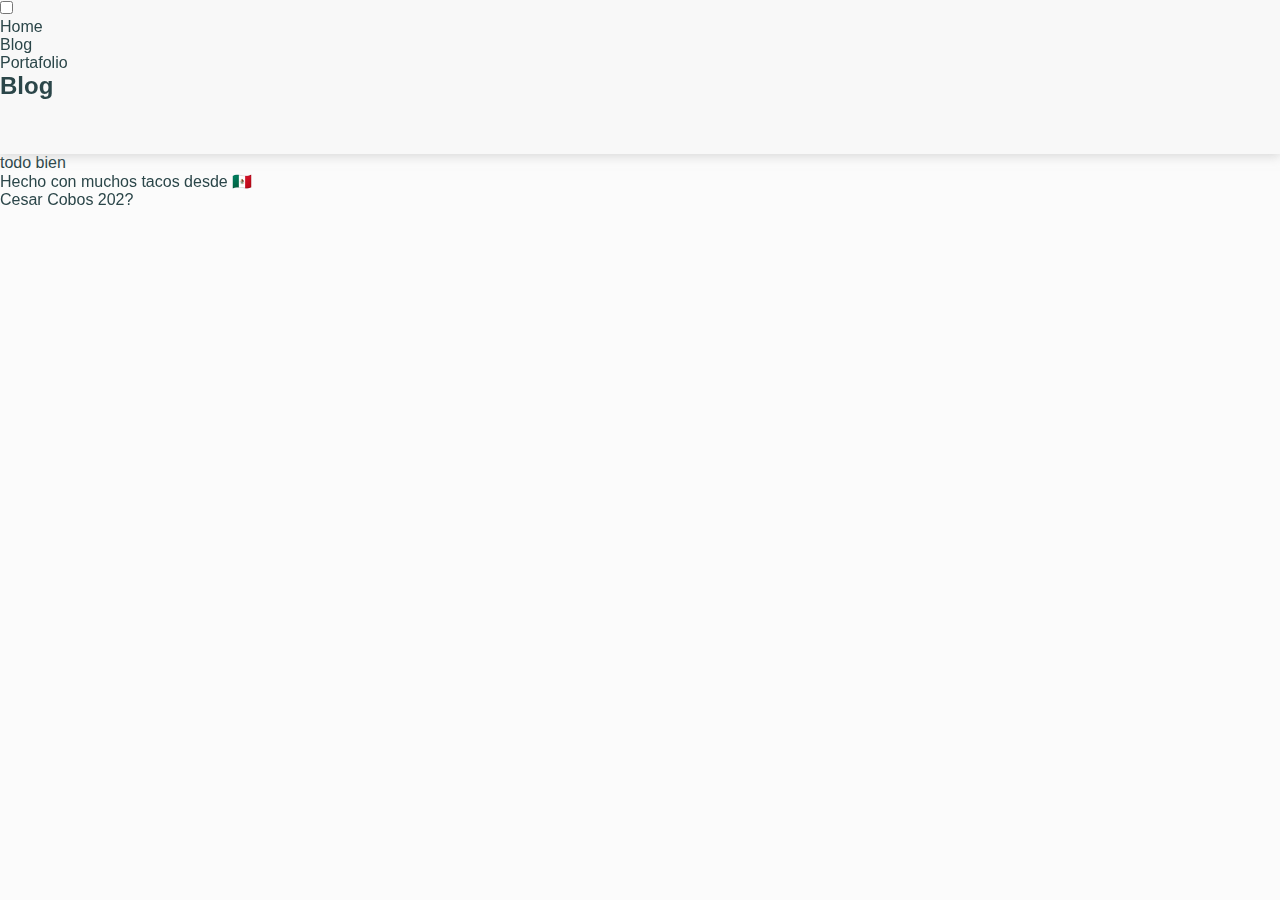
<file: pages/blog.html>
<!DOCTYPE html>
<html> 
  <head>
    <meta http-equiv="X-UA-Compatible" content="ie=edge">
    <meta name="viewport" content="width=device-width, initial-scale=1.0">
    <meta name="keywords" content="">
    <meta name="description" content="">
    <meta http-equiv="Content-Type" content="text/html;charset=UTF-8">
    <link rel="stylesheet" href="../css/styles.css">
    <link rel="preconect" href="https://fonts.googleapis.com">
    <link rel="preconect" href="https://fonts.gstatic.com" crossorigin>
    <link href="https://fonts.googleapis.com/css2?family=Blinker:wght@100;300;400;600;800;900&amp;display=swap" rel="stylesheett">
    <title>Cesar Cobos Home</title>
  </head>
  <body>
    <header>
      <section class="nav__container">
        <div class="nav__container--left"> 
          <div class="menu__ham">
            <input class="menu" type="checkbox" id="menu">
            <label for="menu"><span></span></label>
            <ul>
                  <li><a href="../index.html">Home</a></li>
                  <li><a href="../pages/blog.html">Blog</a></li>
                  <li><a href="/">Portafolio</a></li>
            </ul>
          </div>
          <h2>Blog</h2>
        </div>
        <div class="nav__container--right"> 
          <ul>
                <li><a class="twitter-icon" href="https://twitter.com/cesarcoboscv" target="_blank" rel="noreferer" title="Mira mi perfil en twitter"></a></li>
                <li><a class="linkedin-icon" href="https://linkedin.com/in/cesarcoboscv" target="_blank" rel="noreferer" title="Mira mi perfil en LinkedIn"></a></li>
                <li><a class="github-icon" href="https://github.com/CesarCobos" target="_blank" rel="noreferer" title="Mira mis proyectos en GitHub"></a></li>
          </ul>
        </div>
      </section>
    </header>
    <main>
      <p>todo bien</p>
    </main>
    <footer>
      <section class="footer__content">
        <div class="footer__content--left">
          <p>Hecho con muchos tacos desde 	&#x1F1F2;&#x1F1FD;</p>
        </div>
        <div class="footer__content--right">
          <p>Cesar Cobos 202?</p>
        </div>
      </section>
    </footer>
  </body>
</html>
</file>
<file: css/styles.css>
.tooltip > .tooltip-inner {
  padding: 4px 8px;
  font-style: italic;
  border-radius: 8px;
  opacity: 0.7;
}

* {
  margin: 0;
  padding: 0;
  -webkit-box-sizing: 0;
          box-sizing: 0;
  color: #2b4649;
  font-family: "Spartan", sans-serif;
}

html {
  -webkit-user-select: none;
     -moz-user-select: none;
      -ms-user-select: none;
          user-select: none;
  scrollbar-width: none;
  -ms-overflow-style: none;
  scroll-behavior: smooth;
}
html::-webkit-scrollbar {
  display: none;
}
html a {
  text-decoration: none;
}

.divider {
  width: 100%;
  height: 75px;
}

.section-title {
  font-family: "IBM Plex Mono", monospace;
}
.section-title p {
  color: #9365DB;
}
.section-title .comma {
  color: #FF5151;
}

.blur {
  width: 100%;
  height: 75px;
  background-color: rgba(0, 0, 0, 0.1);
  position: absolute;
  z-index: 1;
  -webkit-backdrop-filter: blur(5px);
          backdrop-filter: blur(5px);
}

body {
  background-color: rgba(235, 235, 235, 0.205);
}

.hero {
  width: 100%;
}

.hero-content {
  position: absolute;
  width: 100%;
  height: 80vh;
  letter-spacing: 0.8px;
}
.hero-content .print-hello {
  font-family: "IBM Plex Mono", monospace;
  font-size: 1.1rem;
}
.hero-content .hero-title {
  letter-spacing: 2px;
  font-size: 3rem !important;
}

.carousel-inner {
  z-index: -1;
  height: 80vh;
  width: 100vw;
}
.carousel-inner video {
  display: -webkit-box;
  display: -ms-flexbox;
  display: flex;
  width: 100%;
  min-height: 80vh;
  -o-object-fit: cover;
     object-fit: cover;
  -webkit-filter: brightness(80%) contrast(120%);
          filter: brightness(80%) contrast(120%);
}

.print {
  color: #DEFF8B;
  font-family: "IBM Plex Mono", monospace;
  font-size: 1.1rem;
}
.print .bracket {
  color: white;
}
.print .comma {
  color: #FF5151;
}

.blink {
  color: white;
  -webkit-animation: blink-animation 1.5s steps(5, start) infinite;
          animation: blink-animation 1.5s steps(5, start) infinite;
}
@-webkit-keyframes blink-animation {
  to {
    visibility: hidden;
  }
}
@keyframes blink-animation {
  to {
    visibility: hidden;
  }
}

@media screen and (min-width: 992px) {
  .carousel-inner {
    z-index: -1;
    height: 80vh;
    width: 100vw;
  }
}
header {
  position: sticky;
  top: 0;
  background-color: #f6f6f6a2;
  -webkit-backdrop-filter: blur(6px);
          backdrop-filter: blur(6px);
  z-index: 2;
  -webkit-box-shadow: 0px 2px 10px rgba(180, 180, 180, 0.5);
          box-shadow: 0px 2px 10px rgba(180, 180, 180, 0.5);
}
header .navbar {
  width: 90%;
  max-width: 1200px;
  font-weight: 500;
}
header .nav-item a {
  -webkit-transition: 4s;
  transition: 4s;
}
header .nav-item a:hover {
  color: #144f80 !important;
  -webkit-transition: 0.1s;
  transition: 0.1s;
}
header .navbar-toggler {
  height: 40px;
  border-radius: 20px;
  display: -webkit-box;
  display: -ms-flexbox;
  display: flex;
  -webkit-box-align: center;
      -ms-flex-align: center;
          align-items: center;
  -webkit-box-pack: center;
      -ms-flex-pack: center;
          justify-content: center;
}
header .navbar-toggler svg {
  width: 25px;
  height: 35px;
}
header .navbar-toggler:focus {
  -webkit-box-shadow: 0px 2px 10px rgba(180, 180, 180, 0.5);
          box-shadow: 0px 2px 10px rgba(180, 180, 180, 0.5);
}
header .navbar-brand img {
  width: 45px;
  height: 45px;
}

.blog {
  height: auto;
}

.article-entry {
  border-radius: 24px;
  letter-spacing: 0.4px;
  line-height: 150%;
  color: #2b4649;
  -webkit-transition: 0.5s;
  transition: 0.5s;
}
.article-entry:hover {
  -webkit-box-shadow: 0px 2px 10px rgba(180, 180, 180, 0.5);
          box-shadow: 0px 2px 10px rgba(180, 180, 180, 0.5);
}
.article-entry .date {
  font-weight: 500;
}
.article-entry .theme {
  font-family: "IBM Plex Mono", monospace;
}
.article-entry img {
  width: 100%;
  height: 100%;
  max-width: 400px;
  -o-object-fit: cover;
     object-fit: cover;
  border-radius: 24px;
}
.article-entry .btn-read {
  color: #2b4649;
  font-weight: 600;
}
.article-entry .btn-read:hover {
  color: #144f80;
}
.article-entry .btn-read:hover .bi {
  color: #144f80;
  margin-left: 5px;
}
.article-entry .btn-read:focus {
  color: #2b4649;
  -webkit-box-shadow: none;
          box-shadow: none;
  border: none;
}
.article-entry .btn-read:active {
  -webkit-box-shadow: none !important;
          box-shadow: none !important;
}

.modal {
  -webkit-backdrop-filter: blur(5px);
          backdrop-filter: blur(5px);
}
.modal .modal-dialog .modal-content {
  border-radius: 16px;
}
.modal .modal-dialog .modal-content .modal-body .body-content {
  width: 95%;
}

.aboutme {
  width: 100%;
  height: auto;
  margin: 24px 0px;
}
.aboutme .aboutme-container .btn {
  letter-spacing: 1.2px;
  border-radius: 8px;
  width: 120px;
}
.aboutme .aboutme-container .btn-secondary {
  color: #144f80;
  background-color: #144f80;
  border: #144f80;
  -webkit-transition: 1s;
  transition: 1s;
}
.aboutme .aboutme-container .btn-secondary svg path {
  color: white;
}
.aboutme .aboutme-container .btn-secondary span {
  color: white;
}
.aboutme .aboutme-container .btn-secondary:hover {
  background-color: transparent;
  color: #144f80;
  -webkit-transition: 0.6s;
  transition: 0.6s;
  border: 1px solid #144f80;
}
.aboutme .aboutme-container .btn-secondary:hover svg path {
  color: #144f80;
}
.aboutme .aboutme-container .btn-secondary:hover span {
  color: #144f80;
}
.aboutme .aboutme-container .btn-secondary:focus {
  -webkit-box-shadow: 0px 0px 5px #144f80;
          box-shadow: 0px 0px 5px #144f80;
}
.aboutme .aboutme-container .btn-outline-secondary {
  color: #144f80;
  border: 1px solid #144f80;
  -webkit-transition: 1s;
  transition: 1s;
}
.aboutme .aboutme-container .btn-outline-secondary span {
  color: #144f80;
}
.aboutme .aboutme-container .btn-outline-secondary svg path {
  color: #144f80;
}
.aboutme .aboutme-container .btn-outline-secondary:hover {
  color: white;
  background-color: #144f80;
  border: 1px solid #144f80;
  -webkit-transition: 0.6s;
  transition: 0.6s;
}
.aboutme .aboutme-container .btn-outline-secondary:hover svg path {
  color: white;
}
.aboutme .aboutme-container .btn-outline-secondary:hover span {
  color: white;
}
.aboutme .aboutme-container .btn-outline-secondary:focus {
  -webkit-box-shadow: 0px 0px 5px #144f80;
          box-shadow: 0px 0px 5px #144f80;
}

span {
  font-weight: 600;
}

.aboutme-description, .whatido, .card-container {
  letter-spacing: 0.5px;
}
.aboutme-description .profile-photo, .whatido .profile-photo, .card-container .profile-photo {
  width: 250px;
  height: auto;
}

.card-container {
  padding: 25px 0px;
}

.col-image {
  margin: 25px 0px;
  -webkit-filter: opacity(0.5);
          filter: opacity(0.5);
}
.col-image img {
  width: 100px;
}

.card-title {
  font-weight: 600;
}

.col-card {
  margin: 13px 0px;
}
.col-card .card {
  border-radius: 12px;
  padding: 10px;
  background-color: transparent;
  -webkit-transition: 0.5s;
  transition: 0.5s;
  font-size: 0.9rem;
}
.col-card .card:hover {
  -webkit-box-shadow: 0px 0px 5px rgba(73, 73, 73, 0.2);
          box-shadow: 0px 0px 5px rgba(73, 73, 73, 0.2);
  background-color: white;
}
.col-card .icons {
  display: inline-block;
  margin: 5px 5px;
  -webkit-filter: saturate(80%);
          filter: saturate(80%);
}
.col-card .icons img {
  margin: 3px 3px;
  width: 35px;
  height: 35px;
}

.row {
  width: 90vw;
  max-width: 1200px;
}
.row-social {
  padding: 25px 0px;
}

@media screen and (max-width: 768px) {
  * {
    font-size: 1.03em;
  }
}
.portfolio-section {
  min-height: 100vh;
}

.portfolio-hero {
  background-color: #f6f6f6a2;
}
.portfolio-hero .fs-1 {
  font-weight: 800;
  text-transform: uppercase;
  letter-spacing: 3px;
}
.portfolio-hero .fs-3 {
  margin-bottom: 30px;
}
.portfolio-hero .row-hero {
  width: 80%;
  max-width: 1200px;
}

.col-hero {
  width: 80%;
  max-width: 1200px;
  height: 180px;
}

.accordion-container {
  margin: 40px 0px;
  width: 80%;
  max-width: 1200px;
}
.accordion-container .accordion-item {
  border: none !important;
  margin: 20px 0px;
}
.accordion-container .accordion-item .accordion-button {
  height: 60px;
  padding: 0px 25px;
  background-color: #f6f6f6a2 !important;
  border-radius: 15px !important;
  border: 1px solid rgba(73, 73, 73, 0.2);
  -webkit-transition: 0.5s;
  transition: 0.5s;
}
.accordion-container .accordion-item .accordion-button:hover {
  -webkit-box-shadow: 0px 0px 15px rgba(73, 73, 73, 0.2);
          box-shadow: 0px 0px 15px rgba(73, 73, 73, 0.2);
}
.accordion-container .accordion-item .accordion-button:focus {
  -webkit-box-shadow: 0px 0px 3px rgba(73, 73, 73, 0.5);
          box-shadow: 0px 0px 3px rgba(73, 73, 73, 0.5);
}

.sheet {
  border-radius: 24px;
  -webkit-box-shadow: 0px 0px 15px rgba(0, 0, 0, 0.6);
          box-shadow: 0px 0px 15px rgba(0, 0, 0, 0.6);
  max-width: 1200px;
  letter-spacing: 1px;
}

.mobile-mode {
  color: gray;
  position: absolute;
  top: 90px;
}

.resume-name {
  background-color: black;
  border-radius: 20px 20px 0px 0px;
  letter-spacing: 2px;
}

.resume-contact a:hover, .resume-contact span:hover {
  color: #f6f6f6a2;
}
.resume-contact a:hover path, .resume-contact span:hover path {
  color: #f6f6f6a2;
}
.resume-contact svg {
  width: 25px;
  height: 25px;
  margin-right: 10px;
}

.social a .px-1 {
  display: none;
}
.social a:hover span, .social a:hover svg path {
  color: #144f80;
}

.resume-certificates {
  margin-top: 25px;
}
.resume-certificates .certified {
  margin: 10px 0px;
}
.resume-certificates a {
  text-decoration: none;
  color: black;
}
.resume-certificates a:hover {
  color: #144f80;
}

.resume-social svg {
  width: 35px;
  height: 35px;
}
.resume-social a:hover {
  color: #144f80;
}

@media screen and (min-width: 992px) {
  .mobile-mode {
    display: none;
  }

  .resume-name {
    -webkit-box-align: center;
        -ms-flex-align: center;
            align-items: center;
    -webkit-box-pack: end;
        -ms-flex-pack: end;
            justify-content: end;
    -webkit-writing-mode: vertical-rl;
        -ms-writing-mode: tb-rl;
            writing-mode: vertical-rl;
    -webkit-box-ordinal-group: 2;
        -ms-flex-order: 1;
            order: 1;
    border-radius: 24px 0px 0px 0px;
  }
  .resume-name .name {
    -webkit-transform: rotatez(180deg);
            transform: rotatez(180deg);
    height: 587px;
  }
  .resume-name .name .fs-6 {
    border-right: 1px solid #f6f6f6a2;
    padding: 0px 10px !important;
  }

  .resume-jobs {
    margin-top: 50px !important;
    -webkit-box-ordinal-group: 3;
        -ms-flex-order: 2;
            order: 2;
  }

  .resume-contact {
    -webkit-box-ordinal-group: 5;
        -ms-flex-order: 4;
            order: 4;
    color: white;
    background-color: black;
    border-radius: 0px 0px 0px 24px;
  }
  .resume-contact a, .resume-contact span, .resume-contact p {
    color: white;
  }
  .resume-contact a svg path, .resume-contact span svg path, .resume-contact p svg path {
    color: white;
  }

  .resume-skill {
    -webkit-box-ordinal-group: 6;
        -ms-flex-order: 5;
            order: 5;
  }
  .resume-skill .hobbies img {
    width: 70px;
    height: 70px;
  }

  .resume-social a .px-1 {
    display: inline-block;
  }
}
footer {
  width: 100%;
  min-height: 80px;
  -webkit-backdrop-filter: blur(5px);
          backdrop-filter: blur(5px);
  background-color: transparent;
}
footer p {
  color: #2b4649;
}
footer .btn-outline-primary {
  width: 40px;
  height: 40px;
  padding: 4px;
  border: none;
  border-radius: 8px;
  margin: 0px 8px;
}
footer .btn-outline-primary svg path {
  color: #2b4649;
}
footer .btn-outline-primary:hover {
  background-color: transparent;
}
footer .btn-outline-primary:hover svg path {
  color: #144f80;
}

.error-section {
  height: 70vh;
}
.error-section .errorerror {
  -webkit-transform: scale(-1);
          transform: scale(-1);
}
</file>
